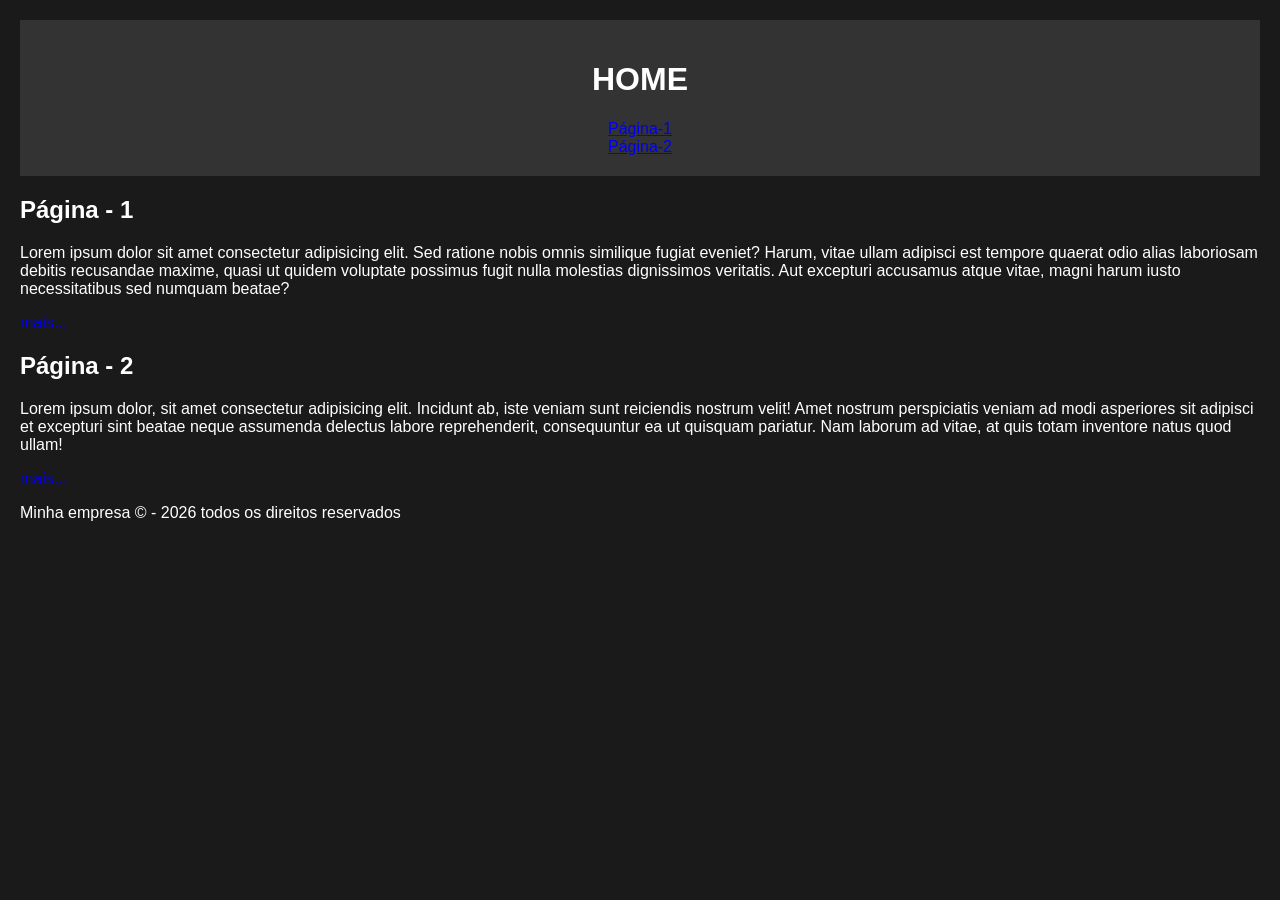
<file: index.html>
<!DOCTYPE HTML>
<!-- COMENTARIO -->
<!-- Este é o comentário -->
<html lang="pt-BR">
	
	<head>
		<meta charset="UTF-8">
		<title>Página Home</title>
		<link rel="icon" href="./img/favicon.png">
		<link rel="stylesheet" href="./css/style.css">		
	</head>
	
	<body>

		<header>
		  <h1>HOME</h1>
		  <nav>
			 <ul>
				 <li> <a  href="./pagina1.html">Página-1</a> </li> 
				 <li> <a  href="./pagina2/pagina2.html">Página-2</a></li>
			 </ul>
		  </nav>
		</header>

		<main>
		  <section>
		    	<h2>Página - 1</h2>		
		    	<p>Lorem ipsum dolor sit amet consectetur adipisicing elit. Sed ratione nobis omnis similique fugiat eveniet? Harum, vitae ullam adipisci est tempore quaerat odio alias laboriosam debitis recusandae maxime, quasi ut quidem voluptate possimus fugit nulla molestias dignissimos veritatis. Aut excepturi accusamus atque vitae, magni harum iusto necessitatibus sed numquam beatae?</p>
   				<a href="./pagina1.html">mais...</mais></mais></a>
		  </section>
		  <section>
		    	<h2>Página - 2</h2>		
		    	<p>Lorem ipsum dolor, sit amet consectetur adipisicing elit. Incidunt ab, iste veniam sunt reiciendis nostrum velit! Amet nostrum perspiciatis veniam ad modi asperiores sit adipisci et excepturi sint beatae neque assumenda delectus labore reprehenderit, consequuntur ea ut quisquam pariatur. Nam laborum ad vitae, at quis totam inventore natus quod ullam!</p>
   				<a href="./pagina2/pagina2.html">mais...</a>
		  </section>
		</main>
		<footer>
		   <p>Minha empresa &copy; - 2026 todos os direitos reservados</p>
		</footer>
	</body>
	
</html>
</file>
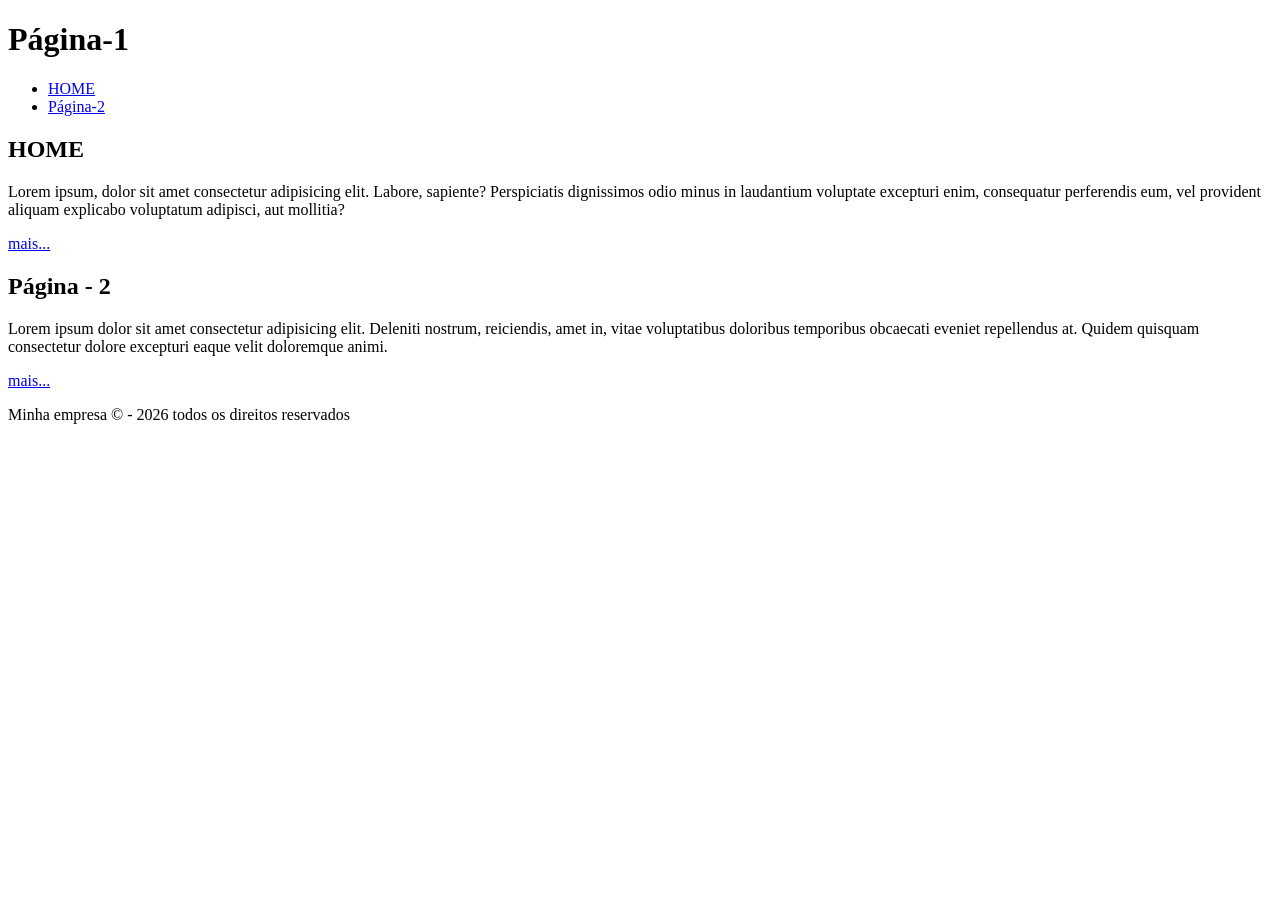
<file: pagina1.html>
<!doctype html>
<!-- COMENTARIO -->
<!-- Este é o comentário -->
<html lang="pt-BR">
  <head>
    <meta charset="UTF-8" />
    <title>Página 1</title>
  </head>

  <body>
    <header>
      <h1>Página-1</h1>
      <nav>
        <ul>
          <li><a href="./index.html">HOME</a></li>
          <li><a href="./pagina2/pagina2.html">Página-2</a></li>
        </ul>
      </nav>
    </header>
    <main>
      <section>
        <h2>HOME</h2>
        <p>
          Lorem ipsum, dolor sit amet consectetur adipisicing elit. Labore,
          sapiente? Perspiciatis dignissimos odio minus in laudantium voluptate
          excepturi enim, consequatur perferendis eum, vel provident aliquam
          explicabo voluptatum adipisci, aut mollitia?
        </p>
        <a href="index.html">mais...</a>
      </section>
      <section>
        <h2>Página - 2</h2>
        <p>
          Lorem ipsum dolor sit amet consectetur adipisicing elit. Deleniti
          nostrum, reiciendis, amet in, vitae voluptatibus doloribus temporibus
          obcaecati eveniet repellendus at. Quidem quisquam consectetur dolore
          excepturi eaque velit doloremque animi.
        </p>
        <a href="./pagina2/pagina2.html">mais...</a>
      </section>
    </main>
    <footer>
      <p>Minha empresa &copy; - 2026 todos os direitos reservados</p>
    </footer>
  </body>
</html>
</file>
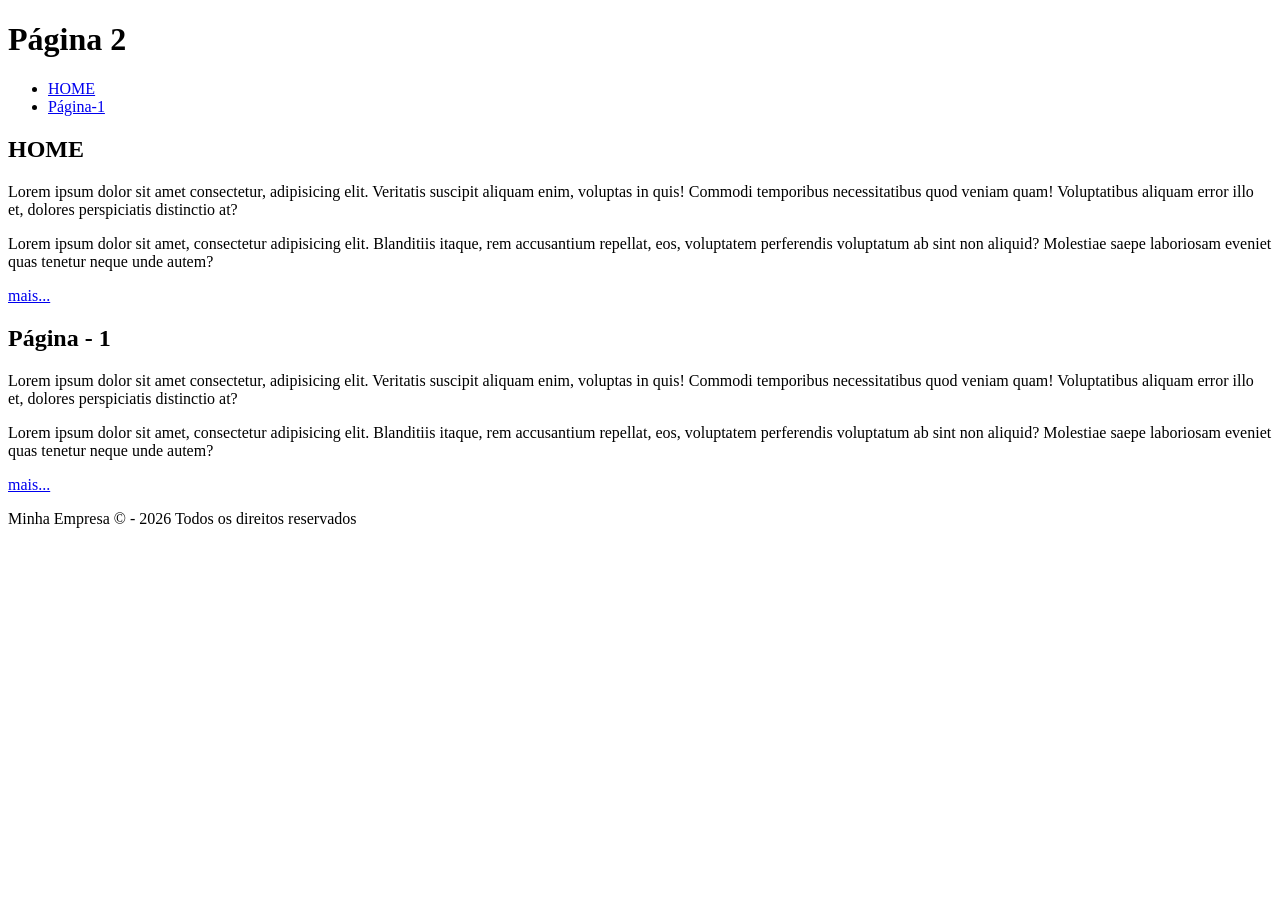
<file: pagina2/pagina2.html>
<!doctype html>
<html lang="pt-br">
  <head>
    <meta charset="UTF-8" />
    <meta name="viewport" content="width=device-width, initial-scale=1.0" />
    <title>Pagina 2</title>
  </head>
  <body>
    <header>
      <h1>Página 2</h1>
      <nav>
        <ul>
          <li><a href="../index.html">HOME</a></li>
          <li><a href="../pagina1.html">Página-1</a></li>
        </ul>
      </nav>
    </header>

    <main>
      <section>
        <h2>HOME</h2>
        <p>
          Lorem ipsum dolor sit amet consectetur, adipisicing elit. Veritatis
          suscipit aliquam enim, voluptas in quis! Commodi temporibus
          necessitatibus quod veniam quam! Voluptatibus aliquam error illo et,
          dolores perspiciatis distinctio at?
        </p>
        <p>
          Lorem ipsum dolor sit amet, consectetur adipisicing elit. Blanditiis
          itaque, rem accusantium repellat, eos, voluptatem perferendis
          voluptatum ab sint non aliquid? Molestiae saepe laboriosam eveniet
          quas tenetur neque unde autem?
        </p>
        <a href="../index.html">mais...</a>
      </section>
      <section>
        <h2>Página - 1</h2>
        <p>
          Lorem ipsum dolor sit amet consectetur, adipisicing elit. Veritatis
          suscipit aliquam enim, voluptas in quis! Commodi temporibus
          necessitatibus quod veniam quam! Voluptatibus aliquam error illo et,
          dolores perspiciatis distinctio at?
        </p>
        <p>
          Lorem ipsum dolor sit amet, consectetur adipisicing elit. Blanditiis
          itaque, rem accusantium repellat, eos, voluptatem perferendis
          voluptatum ab sint non aliquid? Molestiae saepe laboriosam eveniet
          quas tenetur neque unde autem?
        </p>
        <a href="../pagina1.html">mais...</a>
      </section>
    </main>

    <footer>
      <p>Minha Empresa &copy; - 2026 Todos os direitos reservados</p>
    </footer>
  </body>
</html>
</file>
<file: css/style.css>
/* COMENTÁRIO EM CSS */

/* TRABALHANDO ESTILO DO BODY */

body{
  background-color: #1a1a1a;
  color: #fff;
  font-family: Arial, Helvetica, sans-serif;
  margin: 0;
  padding: 20px;
}

header{
  background-color: #333;
  padding: 20px;
  text-align: center;
}

header nav ul{
  list-style: none;
  padding: 0;
  margin: 0;
}
</file>
